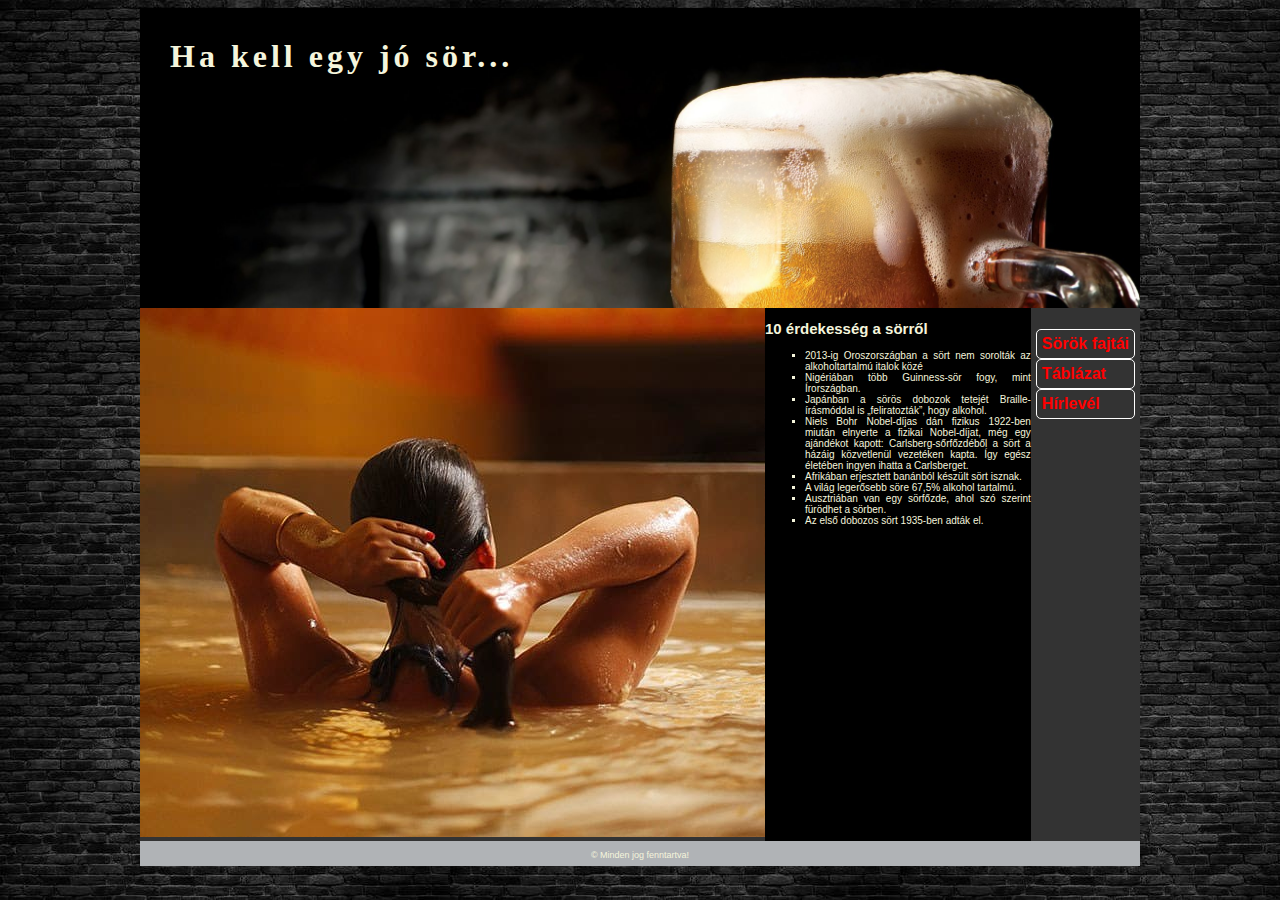
<file: index.html>
<!DOCTYPE html>
<html lang="hu">
  <head>
    <meta charset="UTF-8" />
    <meta http-equiv="X-UA-Compatible" content="IE=edge" />
    <meta name="viewport" content="width=device-width, initial-scale=1.0" />
    <meta name="description" content="Ágazati vizsga - Szlucska Dóra" />
    <meta name="keywords" content="Ágazati, vizsga, Szlucska, Dóra" />
    <meta name="author" content="Szlucska Dóra" />
    <link rel="stylesheet" href="index.css" />
    <title>Document</title>
  </head>
  <body>
    <main>
      <header>Ha kell egy jó sör...</header>
      <nav>
        <ul>
          <li><a href="#">Sörök fajtái</a></li>
          <li><a href="tablazat.html">Táblázat</a></li>
          <li><a href="#">Hírlevél</a></li>
        </ul>
      </nav>
      <div><img src="kepek/sorfurdo.jpg" alt="asd"/></div>
      <article>
        <h2>10 érdekesség a sörről</h2>
        <ul>
          <li>
            2013-ig Oroszországban a sört nem sorolták az alkoholtartalmú italok
            közé
          </li>
          <li>Nigériában több Guinness-sör fogy, mint Írországban.</li>
          <li>
            Japánban a sörös dobozok tetejét Braille-írásmóddal is
            „feliratozták”, hogy alkohol.
          </li>
          <li>
            Niels Bohr Nobel-díjas dán fizikus 1922-ben miután elnyerte a
            fizikai Nobel-díjat, még egy ajándékot kapott: Carlsberg-sőrfőzdéből
            a sört a házáig közvetlenül vezetéken kapta. Így egész életében
            ingyen ihatta a Carlsberget.
          </li>
          <li>Afrikában erjesztett banánból készült sört isznak.</li>
          <li>A világ legerősebb söre 67,5% alkohol tartalmú.</li>
          <li>
            Ausztriában van egy sörfőzde, ahol szó szerint fürödhet a sörben.
          </li>
          <li>Az első dobozos sört 1935-ben adták el.</li>
        </ul>
      </article>
      <footer><p>© Minden jog fenntartva!</p></footer>
    </main>
  </body>
</html>
</file>
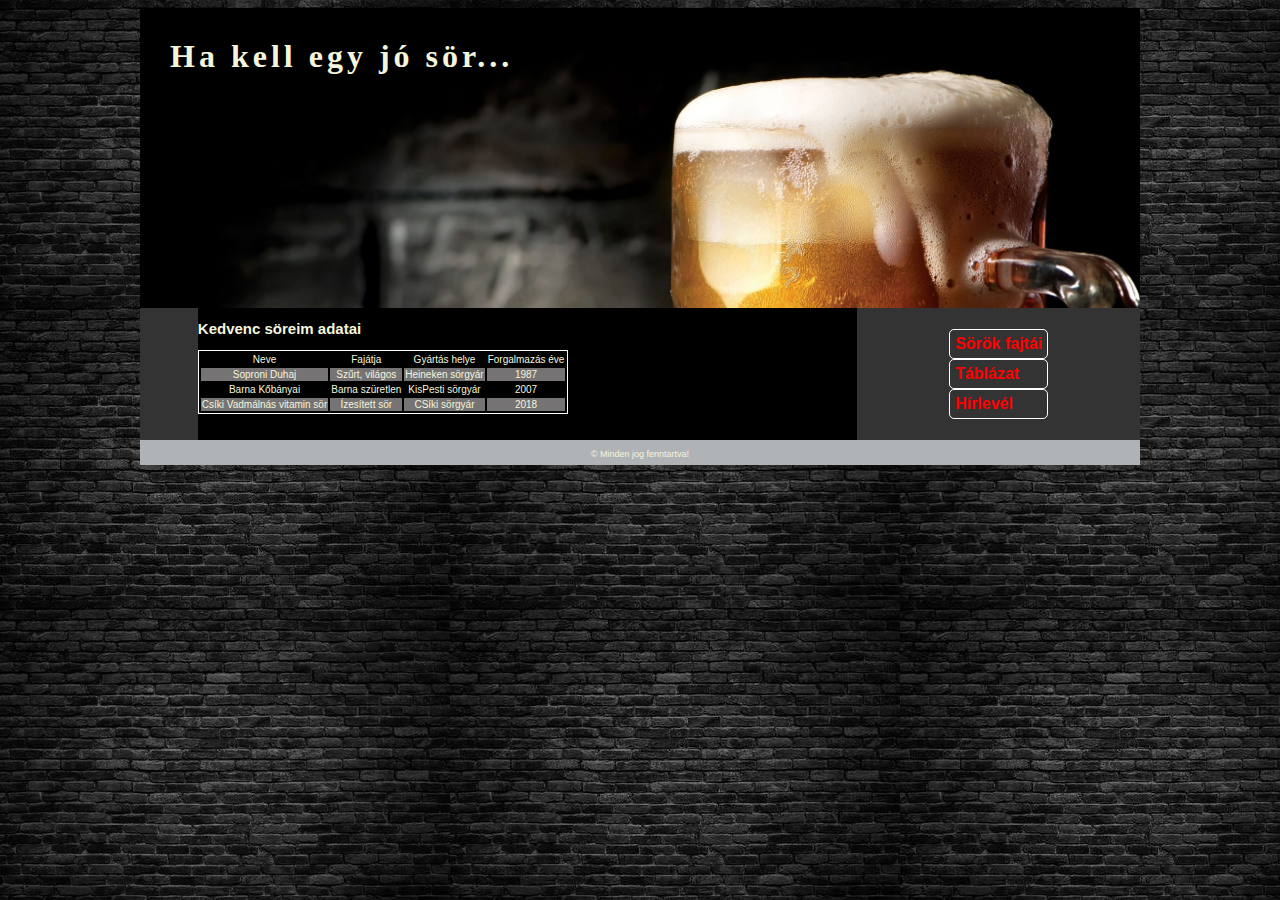
<file: tablazat.html>
<!DOCTYPE html>
<html lang="hu">
  <head>
    <meta charset="UTF-8" />
    <meta http-equiv="X-UA-Compatible" content="IE=edge" />
    <meta name="viewport" content="width=device-width, initial-scale=1.0" />
    <meta name="description" content="Ágazati vizsga - Szlucska Dóra" />
    <meta name="keywords" content="Ágazati, vizsga, Szlucska, Dóra" />
    <meta name="author" content="Szlucska Dóra" />
    <link rel="stylesheet" href="index.css" />
    <title>Document</title>
  </head>
  <body>
    <main>
      <header>Ha kell egy jó sör...</header>
      <nav>
        <ul>
          <li><a>Sörök fajtái</a></li>
          <li><a>Táblázat</a></li>
          <li><a>Hírlevél</a></li>
        </ul>
      </nav>
      <article>
        <h2>Kedvenc söreim adatai</h2>
        <table>
          <thead>
            <tr>
              <td>Neve</td>
              <td>Fajátja</td>
              <td>Gyártás helye</td>
              <td>Forgalmazás éve</td>
            </tr>
          </thead>
          <tbody>
            <tr>
                <td>Soproni Duhaj</td>
                <td>Szűrt, világos</td>
                <td>Heineken sörgyár</td>
                <td>1987</td>
            </tr>
            <tr>
                <td>Barna Kőbányai</td>
                <td>Barna szüretlen</td>
                <td>KisPesti sörgyár</td>
                <td>2007</td>
            </tr>
            <tr>
                <td>Csíki Vadmálnás vitamin sör</td>
                <td>Ízesített sör</td>
                <td>CSíki sörgyár</td>
                <td>2018</td>
            </tr>
          </tbody>
        </table>
      </article>
      <footer><p>© Minden jog fenntartva!</p></footer>
    </main>
  </body>
</html>
</file>
<file: index.css>
@import url(header.css);
@import url(nav.css);
@import url(article.css);
@import url(footer.css);
@import url(table.css);

* {
    box-sizing: border-box;
    font-family: Arial, Verdana, sans-serif;
    color: beige;
}


body {
    background-image: url(design/teglafal.jpg);
}

main {
    width: 80%;
    max-width: 1000px;
    margin: auto;
    background-color: #333333;
    display: grid;
    grid-template-areas:
    "h h h h h h h h h"
    "d a a a a a n n n"
    "f f f f f f f f f" ;   
}


header {
    grid-area: h;
}

nav {
    grid-area: n;
}


article {
    grid-area: a;

}

div {
    grid-area: d;
}

footer {
    grid-area: f;

}

@media screen and (max-width: 700px) {
    main {
        grid-template-areas:
        "h"
        "n"
        "d"
        "a"
        "f" ;   
    }

    nav ul li {
        display: inline-block;
    }
}
</file>
